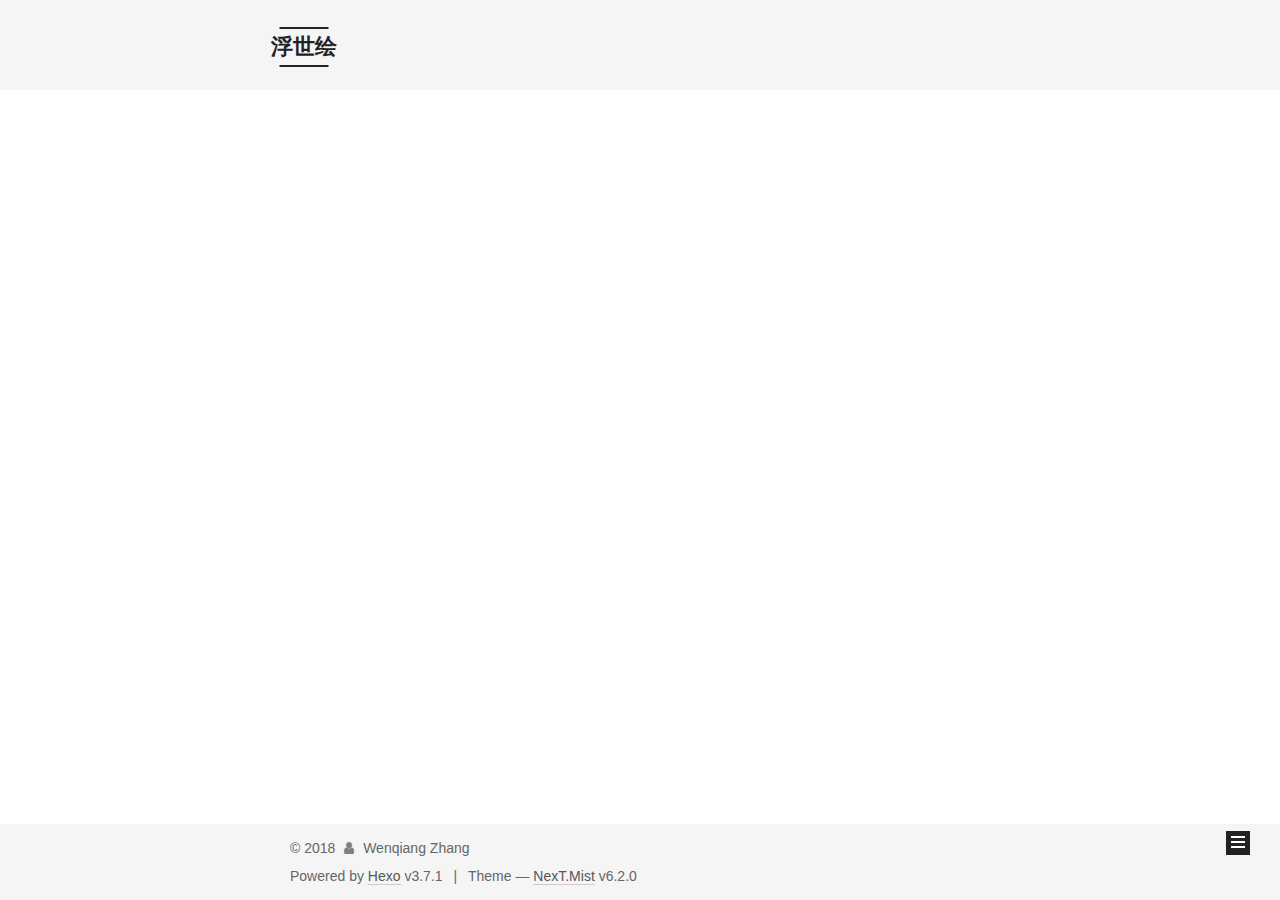
<file: archives/index.html>
<!DOCTYPE html>






  


<html class="theme-next mist use-motion" lang="">
<head>
  <meta charset="UTF-8"/>
<meta http-equiv="X-UA-Compatible" content="IE=edge" />
<meta name="viewport" content="width=device-width, initial-scale=1, maximum-scale=2"/>
<meta name="theme-color" content="#222">












<meta http-equiv="Cache-Control" content="no-transform" />
<meta http-equiv="Cache-Control" content="no-siteapp" />






















<link href="/lib/font-awesome/css/font-awesome.min.css?v=4.6.2" rel="stylesheet" type="text/css" />

<link href="/css/main.css?v=6.2.0" rel="stylesheet" type="text/css" />


  <link rel="apple-touch-icon" sizes="180x180" href="/images/apple-touch-icon-next.png?v=6.2.0">


  <link rel="icon" type="image/png" sizes="32x32" href="/images/favicon-32x32-next.png?v=6.2.0">


  <link rel="icon" type="image/png" sizes="16x16" href="/images/favicon-16x16-next.png?v=6.2.0">


  <link rel="mask-icon" href="/images/logo.svg?v=6.2.0" color="#222">









<script type="text/javascript" id="hexo.configurations">
  var NexT = window.NexT || {};
  var CONFIG = {
    root: '/',
    scheme: 'Mist',
    version: '6.2.0',
    sidebar: {"position":"left","display":"post","offset":12,"b2t":false,"scrollpercent":false,"onmobile":false},
    fancybox: false,
    fastclick: false,
    lazyload: false,
    tabs: true,
    motion: {"enable":true,"async":false,"transition":{"post_block":"fadeIn","post_header":"slideDownIn","post_body":"slideDownIn","coll_header":"slideLeftIn","sidebar":"slideUpIn"}},
    algolia: {
      applicationID: '',
      apiKey: '',
      indexName: '',
      hits: {"per_page":10},
      labels: {"input_placeholder":"Search for Posts","hits_empty":"We didn't find any results for the search: ${query}","hits_stats":"${hits} results found in ${time} ms"}
    }
  };
</script>


  




  <meta property="og:type" content="website">
<meta property="og:title" content="浮世绘">
<meta property="og:url" content="http://yoursite.com/archives/index.html">
<meta property="og:site_name" content="浮世绘">
<meta property="og:locale" content="default">
<meta name="twitter:card" content="summary">
<meta name="twitter:title" content="浮世绘">






  <link rel="canonical" href="http://yoursite.com/archives/"/>



<script type="text/javascript" id="page.configurations">
  CONFIG.page = {
    sidebar: "",
  };
</script>

  <title>Archive | 浮世绘</title>
  









  <noscript>
  <style type="text/css">
    .use-motion .motion-element,
    .use-motion .brand,
    .use-motion .menu-item,
    .sidebar-inner,
    .use-motion .post-block,
    .use-motion .pagination,
    .use-motion .comments,
    .use-motion .post-header,
    .use-motion .post-body,
    .use-motion .collection-title { opacity: initial; }

    .use-motion .logo,
    .use-motion .site-title,
    .use-motion .site-subtitle {
      opacity: initial;
      top: initial;
    }

    .use-motion {
      .logo-line-before i { left: initial; }
      .logo-line-after i { right: initial; }
    }
  </style>
</noscript>

</head>

<body itemscope itemtype="http://schema.org/WebPage" lang="default">

  
  
    
  

  <div class="container sidebar-position-left page-archive">
    <div class="headband"></div>

    <header id="header" class="header" itemscope itemtype="http://schema.org/WPHeader">
      <div class="header-inner"><div class="site-brand-wrapper">
  <div class="site-meta ">
    

    <div class="custom-logo-site-title">
      <a href="/" class="brand" rel="start">
        <span class="logo-line-before"><i></i></span>
        <span class="site-title">浮世绘</span>
        <span class="logo-line-after"><i></i></span>
      </a>
    </div>
      
        <p class="site-subtitle"></p>
      
  </div>

  <div class="site-nav-toggle">
    <button aria-label="Toggle navigation bar">
      <span class="btn-bar"></span>
      <span class="btn-bar"></span>
      <span class="btn-bar"></span>
    </button>
  </div>
</div>




<nav class="site-nav">
  
    <ul id="menu" class="menu">
      
        
        
        
          
          <li class="menu-item menu-item-home">
    <a href="/" rel="section">
      <i class="menu-item-icon fa fa-fw fa-home"></i> <br />Home</a>
  </li>
        
        
        
          
          <li class="menu-item menu-item-archives menu-item-active">
    <a href="/archives/" rel="section">
      <i class="menu-item-icon fa fa-fw fa-archive"></i> <br />Archives</a>
  </li>

      
      
    </ul>
  

  
    

    
    
      
      
    
      
      
    
    

  


  

  
</nav>



  



</div>
    </header>

    


    <main id="main" class="main">
      <div class="main-inner">
        <div class="content-wrap">
          
          <div id="content" class="content">
            

  
  
  
  <div class="post-block archive">
    <div id="posts" class="posts-collapse">
      <span class="archive-move-on"></span>

      
      <span class="archive-page-counter">
        
        
        
          
        
        Um..! 1 post. Keep on posting.
      </span>
      

      

        
        
        

        
          
          <div class="collection-title">
            <h1 class="archive-year" id="archive-year-2018">2018</h1>
          </div>
        
        

        

  <article class="post post-type-normal" itemscope itemtype="http://schema.org/Article">
    <header class="post-header">

      <h2 class="post-title">
        
            <a class="post-title-link" href="/2018/05/05/20180505/" itemprop="url">
              
                <span itemprop="name">Hello World</span>
              
            </a>
        
      </h2>

      <div class="post-meta">
        <time class="post-time" itemprop="dateCreated"
              datetime="2018-05-05T20:58:56+08:00"
              content="2018-05-05" >
          05-05
        </time>
      </div>

    </header>
  </article>



      

    </div>
  </div>
  
  
  

  



          </div>
          

        </div>
        
          
  
  <div class="sidebar-toggle">
    <div class="sidebar-toggle-line-wrap">
      <span class="sidebar-toggle-line sidebar-toggle-line-first"></span>
      <span class="sidebar-toggle-line sidebar-toggle-line-middle"></span>
      <span class="sidebar-toggle-line sidebar-toggle-line-last"></span>
    </div>
  </div>

  <aside id="sidebar" class="sidebar">
    
    <div class="sidebar-inner">

      

      

      <section class="site-overview-wrap sidebar-panel sidebar-panel-active">
        <div class="site-overview">
          <div class="site-author motion-element" itemprop="author" itemscope itemtype="http://schema.org/Person">
            
              <p class="site-author-name" itemprop="name">Wenqiang Zhang</p>
              <p class="site-description motion-element" itemprop="description"></p>
          </div>

          
            <nav class="site-state motion-element">
              
                <div class="site-state-item site-state-posts">
                
                  <a href="/archives/">
                
                    <span class="site-state-item-count">1</span>
                    <span class="site-state-item-name">posts</span>
                  </a>
                </div>
              

              

              
            </nav>
          

          

          

          
          

          
          

          
            
          
          

        </div>
      </section>

      

      

    </div>
  </aside>


        
      </div>
    </main>

    <footer id="footer" class="footer">
      <div class="footer-inner">
        <div class="copyright">&copy; <span itemprop="copyrightYear">2018</span>
  <span class="with-love" id="animate">
    <i class="fa fa-user"></i>
  </span>
  <span class="author" itemprop="copyrightHolder">Wenqiang Zhang</span>

  

  
</div>




  <div class="powered-by">Powered by <a class="theme-link" target="_blank" href="https://hexo.io">Hexo</a> v3.7.1</div>



  <span class="post-meta-divider">|</span>



  <div class="theme-info">Theme &mdash; <a class="theme-link" target="_blank" href="https://github.com/theme-next/hexo-theme-next">NexT.Mist</a> v6.2.0</div>




        








        
      </div>
    </footer>

    
      <div class="back-to-top">
        <i class="fa fa-arrow-up"></i>
        
      </div>
    

    

  </div>

  

<script type="text/javascript">
  if (Object.prototype.toString.call(window.Promise) !== '[object Function]') {
    window.Promise = null;
  }
</script>


























  
  
    <script type="text/javascript" src="/lib/jquery/index.js?v=2.1.3"></script>
  

  
  
    <script type="text/javascript" src="/lib/velocity/velocity.min.js?v=1.2.1"></script>
  

  
  
    <script type="text/javascript" src="/lib/velocity/velocity.ui.min.js?v=1.2.1"></script>
  


  


  <script type="text/javascript" src="/js/src/utils.js?v=6.2.0"></script>

  <script type="text/javascript" src="/js/src/motion.js?v=6.2.0"></script>



  
  

  

  


  <script type="text/javascript" src="/js/src/bootstrap.js?v=6.2.0"></script>



  



	





  





  










  





  

  

  

  
  

  
  

  


  
  

  

  

  

  

  

</body>
</html>
</file>
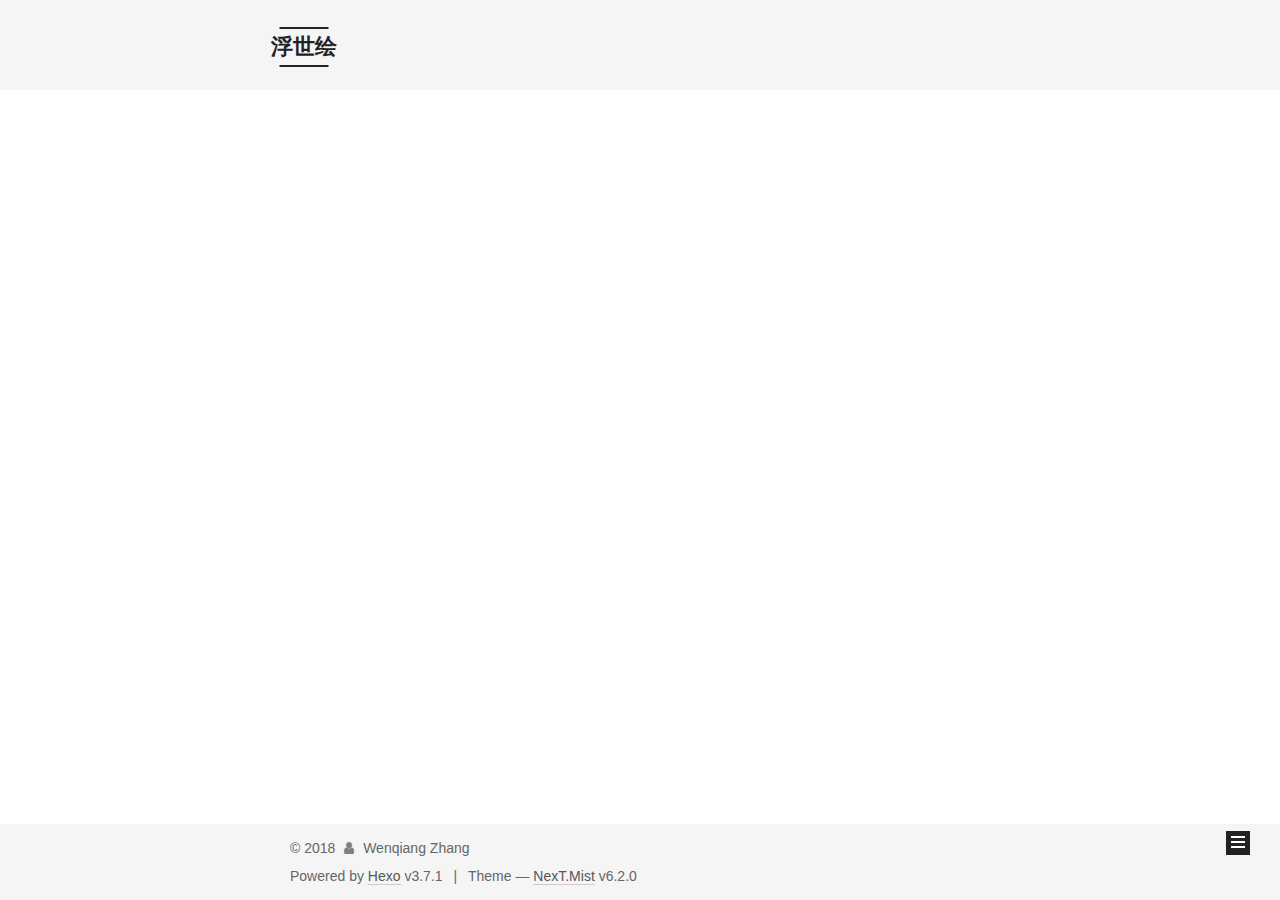
<file: archives/2018/index.html>
<!DOCTYPE html>






  


<html class="theme-next mist use-motion" lang="">
<head>
  <meta charset="UTF-8"/>
<meta http-equiv="X-UA-Compatible" content="IE=edge" />
<meta name="viewport" content="width=device-width, initial-scale=1, maximum-scale=2"/>
<meta name="theme-color" content="#222">












<meta http-equiv="Cache-Control" content="no-transform" />
<meta http-equiv="Cache-Control" content="no-siteapp" />






















<link href="/lib/font-awesome/css/font-awesome.min.css?v=4.6.2" rel="stylesheet" type="text/css" />

<link href="/css/main.css?v=6.2.0" rel="stylesheet" type="text/css" />


  <link rel="apple-touch-icon" sizes="180x180" href="/images/apple-touch-icon-next.png?v=6.2.0">


  <link rel="icon" type="image/png" sizes="32x32" href="/images/favicon-32x32-next.png?v=6.2.0">


  <link rel="icon" type="image/png" sizes="16x16" href="/images/favicon-16x16-next.png?v=6.2.0">


  <link rel="mask-icon" href="/images/logo.svg?v=6.2.0" color="#222">









<script type="text/javascript" id="hexo.configurations">
  var NexT = window.NexT || {};
  var CONFIG = {
    root: '/',
    scheme: 'Mist',
    version: '6.2.0',
    sidebar: {"position":"left","display":"post","offset":12,"b2t":false,"scrollpercent":false,"onmobile":false},
    fancybox: false,
    fastclick: false,
    lazyload: false,
    tabs: true,
    motion: {"enable":true,"async":false,"transition":{"post_block":"fadeIn","post_header":"slideDownIn","post_body":"slideDownIn","coll_header":"slideLeftIn","sidebar":"slideUpIn"}},
    algolia: {
      applicationID: '',
      apiKey: '',
      indexName: '',
      hits: {"per_page":10},
      labels: {"input_placeholder":"Search for Posts","hits_empty":"We didn't find any results for the search: ${query}","hits_stats":"${hits} results found in ${time} ms"}
    }
  };
</script>


  




  <meta property="og:type" content="website">
<meta property="og:title" content="浮世绘">
<meta property="og:url" content="http://yoursite.com/archives/2018/index.html">
<meta property="og:site_name" content="浮世绘">
<meta property="og:locale" content="default">
<meta name="twitter:card" content="summary">
<meta name="twitter:title" content="浮世绘">






  <link rel="canonical" href="http://yoursite.com/archives/2018/"/>



<script type="text/javascript" id="page.configurations">
  CONFIG.page = {
    sidebar: "",
  };
</script>

  <title>Archive | 浮世绘</title>
  









  <noscript>
  <style type="text/css">
    .use-motion .motion-element,
    .use-motion .brand,
    .use-motion .menu-item,
    .sidebar-inner,
    .use-motion .post-block,
    .use-motion .pagination,
    .use-motion .comments,
    .use-motion .post-header,
    .use-motion .post-body,
    .use-motion .collection-title { opacity: initial; }

    .use-motion .logo,
    .use-motion .site-title,
    .use-motion .site-subtitle {
      opacity: initial;
      top: initial;
    }

    .use-motion {
      .logo-line-before i { left: initial; }
      .logo-line-after i { right: initial; }
    }
  </style>
</noscript>

</head>

<body itemscope itemtype="http://schema.org/WebPage" lang="default">

  
  
    
  

  <div class="container sidebar-position-left page-archive">
    <div class="headband"></div>

    <header id="header" class="header" itemscope itemtype="http://schema.org/WPHeader">
      <div class="header-inner"><div class="site-brand-wrapper">
  <div class="site-meta ">
    

    <div class="custom-logo-site-title">
      <a href="/" class="brand" rel="start">
        <span class="logo-line-before"><i></i></span>
        <span class="site-title">浮世绘</span>
        <span class="logo-line-after"><i></i></span>
      </a>
    </div>
      
        <p class="site-subtitle"></p>
      
  </div>

  <div class="site-nav-toggle">
    <button aria-label="Toggle navigation bar">
      <span class="btn-bar"></span>
      <span class="btn-bar"></span>
      <span class="btn-bar"></span>
    </button>
  </div>
</div>




<nav class="site-nav">
  
    <ul id="menu" class="menu">
      
        
        
        
          
          <li class="menu-item menu-item-home">
    <a href="/" rel="section">
      <i class="menu-item-icon fa fa-fw fa-home"></i> <br />Home</a>
  </li>
        
        
        
          
          <li class="menu-item menu-item-archives menu-item-active">
    <a href="/archives/" rel="section">
      <i class="menu-item-icon fa fa-fw fa-archive"></i> <br />Archives</a>
  </li>

      
      
    </ul>
  

  
    

    
    
      
      
    
      
      
    
    

  


  

  
</nav>



  



</div>
    </header>

    


    <main id="main" class="main">
      <div class="main-inner">
        <div class="content-wrap">
          
          <div id="content" class="content">
            

  
  
  
  <div class="post-block archive">
    <div id="posts" class="posts-collapse">
      <span class="archive-move-on"></span>

      
      <span class="archive-page-counter">
        
        
        
          
        
        Um..! 1 post. Keep on posting.
      </span>
      

      

        
        
        

        
          
          <div class="collection-title">
            <h1 class="archive-year" id="archive-year-2018">2018</h1>
          </div>
        
        

        

  <article class="post post-type-normal" itemscope itemtype="http://schema.org/Article">
    <header class="post-header">

      <h2 class="post-title">
        
            <a class="post-title-link" href="/2018/05/05/20180505/" itemprop="url">
              
                <span itemprop="name">Hello World</span>
              
            </a>
        
      </h2>

      <div class="post-meta">
        <time class="post-time" itemprop="dateCreated"
              datetime="2018-05-05T20:58:56+08:00"
              content="2018-05-05" >
          05-05
        </time>
      </div>

    </header>
  </article>



      

    </div>
  </div>
  
  
  

  



          </div>
          

        </div>
        
          
  
  <div class="sidebar-toggle">
    <div class="sidebar-toggle-line-wrap">
      <span class="sidebar-toggle-line sidebar-toggle-line-first"></span>
      <span class="sidebar-toggle-line sidebar-toggle-line-middle"></span>
      <span class="sidebar-toggle-line sidebar-toggle-line-last"></span>
    </div>
  </div>

  <aside id="sidebar" class="sidebar">
    
    <div class="sidebar-inner">

      

      

      <section class="site-overview-wrap sidebar-panel sidebar-panel-active">
        <div class="site-overview">
          <div class="site-author motion-element" itemprop="author" itemscope itemtype="http://schema.org/Person">
            
              <p class="site-author-name" itemprop="name">Wenqiang Zhang</p>
              <p class="site-description motion-element" itemprop="description"></p>
          </div>

          
            <nav class="site-state motion-element">
              
                <div class="site-state-item site-state-posts">
                
                  <a href="/archives/">
                
                    <span class="site-state-item-count">1</span>
                    <span class="site-state-item-name">posts</span>
                  </a>
                </div>
              

              

              
            </nav>
          

          

          

          
          

          
          

          
            
          
          

        </div>
      </section>

      

      

    </div>
  </aside>


        
      </div>
    </main>

    <footer id="footer" class="footer">
      <div class="footer-inner">
        <div class="copyright">&copy; <span itemprop="copyrightYear">2018</span>
  <span class="with-love" id="animate">
    <i class="fa fa-user"></i>
  </span>
  <span class="author" itemprop="copyrightHolder">Wenqiang Zhang</span>

  

  
</div>




  <div class="powered-by">Powered by <a class="theme-link" target="_blank" href="https://hexo.io">Hexo</a> v3.7.1</div>



  <span class="post-meta-divider">|</span>



  <div class="theme-info">Theme &mdash; <a class="theme-link" target="_blank" href="https://github.com/theme-next/hexo-theme-next">NexT.Mist</a> v6.2.0</div>




        








        
      </div>
    </footer>

    
      <div class="back-to-top">
        <i class="fa fa-arrow-up"></i>
        
      </div>
    

    

  </div>

  

<script type="text/javascript">
  if (Object.prototype.toString.call(window.Promise) !== '[object Function]') {
    window.Promise = null;
  }
</script>


























  
  
    <script type="text/javascript" src="/lib/jquery/index.js?v=2.1.3"></script>
  

  
  
    <script type="text/javascript" src="/lib/velocity/velocity.min.js?v=1.2.1"></script>
  

  
  
    <script type="text/javascript" src="/lib/velocity/velocity.ui.min.js?v=1.2.1"></script>
  


  


  <script type="text/javascript" src="/js/src/utils.js?v=6.2.0"></script>

  <script type="text/javascript" src="/js/src/motion.js?v=6.2.0"></script>



  
  

  

  


  <script type="text/javascript" src="/js/src/bootstrap.js?v=6.2.0"></script>



  



	





  





  










  





  

  

  

  
  

  
  

  


  
  

  

  

  

  

  

</body>
</html>
</file>
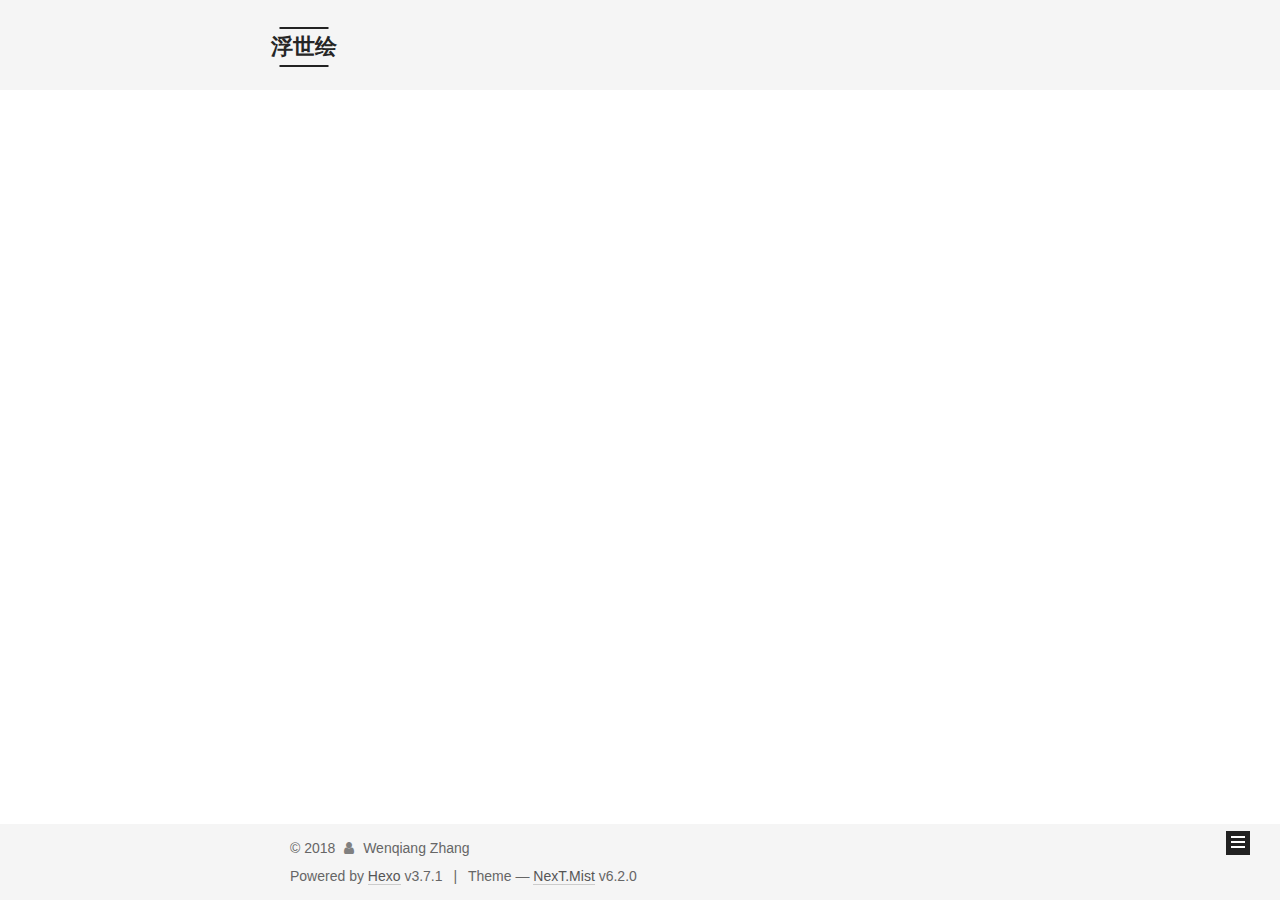
<file: archives/2018/05/index.html>
<!DOCTYPE html>






  


<html class="theme-next mist use-motion" lang="">
<head>
  <meta charset="UTF-8"/>
<meta http-equiv="X-UA-Compatible" content="IE=edge" />
<meta name="viewport" content="width=device-width, initial-scale=1, maximum-scale=2"/>
<meta name="theme-color" content="#222">












<meta http-equiv="Cache-Control" content="no-transform" />
<meta http-equiv="Cache-Control" content="no-siteapp" />






















<link href="/lib/font-awesome/css/font-awesome.min.css?v=4.6.2" rel="stylesheet" type="text/css" />

<link href="/css/main.css?v=6.2.0" rel="stylesheet" type="text/css" />


  <link rel="apple-touch-icon" sizes="180x180" href="/images/apple-touch-icon-next.png?v=6.2.0">


  <link rel="icon" type="image/png" sizes="32x32" href="/images/favicon-32x32-next.png?v=6.2.0">


  <link rel="icon" type="image/png" sizes="16x16" href="/images/favicon-16x16-next.png?v=6.2.0">


  <link rel="mask-icon" href="/images/logo.svg?v=6.2.0" color="#222">









<script type="text/javascript" id="hexo.configurations">
  var NexT = window.NexT || {};
  var CONFIG = {
    root: '/',
    scheme: 'Mist',
    version: '6.2.0',
    sidebar: {"position":"left","display":"post","offset":12,"b2t":false,"scrollpercent":false,"onmobile":false},
    fancybox: false,
    fastclick: false,
    lazyload: false,
    tabs: true,
    motion: {"enable":true,"async":false,"transition":{"post_block":"fadeIn","post_header":"slideDownIn","post_body":"slideDownIn","coll_header":"slideLeftIn","sidebar":"slideUpIn"}},
    algolia: {
      applicationID: '',
      apiKey: '',
      indexName: '',
      hits: {"per_page":10},
      labels: {"input_placeholder":"Search for Posts","hits_empty":"We didn't find any results for the search: ${query}","hits_stats":"${hits} results found in ${time} ms"}
    }
  };
</script>


  




  <meta property="og:type" content="website">
<meta property="og:title" content="浮世绘">
<meta property="og:url" content="http://yoursite.com/archives/2018/05/index.html">
<meta property="og:site_name" content="浮世绘">
<meta property="og:locale" content="default">
<meta name="twitter:card" content="summary">
<meta name="twitter:title" content="浮世绘">






  <link rel="canonical" href="http://yoursite.com/archives/2018/05/"/>



<script type="text/javascript" id="page.configurations">
  CONFIG.page = {
    sidebar: "",
  };
</script>

  <title>Archive | 浮世绘</title>
  









  <noscript>
  <style type="text/css">
    .use-motion .motion-element,
    .use-motion .brand,
    .use-motion .menu-item,
    .sidebar-inner,
    .use-motion .post-block,
    .use-motion .pagination,
    .use-motion .comments,
    .use-motion .post-header,
    .use-motion .post-body,
    .use-motion .collection-title { opacity: initial; }

    .use-motion .logo,
    .use-motion .site-title,
    .use-motion .site-subtitle {
      opacity: initial;
      top: initial;
    }

    .use-motion {
      .logo-line-before i { left: initial; }
      .logo-line-after i { right: initial; }
    }
  </style>
</noscript>

</head>

<body itemscope itemtype="http://schema.org/WebPage" lang="default">

  
  
    
  

  <div class="container sidebar-position-left page-archive">
    <div class="headband"></div>

    <header id="header" class="header" itemscope itemtype="http://schema.org/WPHeader">
      <div class="header-inner"><div class="site-brand-wrapper">
  <div class="site-meta ">
    

    <div class="custom-logo-site-title">
      <a href="/" class="brand" rel="start">
        <span class="logo-line-before"><i></i></span>
        <span class="site-title">浮世绘</span>
        <span class="logo-line-after"><i></i></span>
      </a>
    </div>
      
        <p class="site-subtitle"></p>
      
  </div>

  <div class="site-nav-toggle">
    <button aria-label="Toggle navigation bar">
      <span class="btn-bar"></span>
      <span class="btn-bar"></span>
      <span class="btn-bar"></span>
    </button>
  </div>
</div>




<nav class="site-nav">
  
    <ul id="menu" class="menu">
      
        
        
        
          
          <li class="menu-item menu-item-home">
    <a href="/" rel="section">
      <i class="menu-item-icon fa fa-fw fa-home"></i> <br />Home</a>
  </li>
        
        
        
          
          <li class="menu-item menu-item-archives menu-item-active">
    <a href="/archives/" rel="section">
      <i class="menu-item-icon fa fa-fw fa-archive"></i> <br />Archives</a>
  </li>

      
      
    </ul>
  

  
    

    
    
      
      
    
      
      
    
    

  


  

  
</nav>



  



</div>
    </header>

    


    <main id="main" class="main">
      <div class="main-inner">
        <div class="content-wrap">
          
          <div id="content" class="content">
            

  
  
  
  <div class="post-block archive">
    <div id="posts" class="posts-collapse">
      <span class="archive-move-on"></span>

      
      <span class="archive-page-counter">
        
        
        
          
        
        Um..! 1 post. Keep on posting.
      </span>
      

      

        
        
        

        
          
          <div class="collection-title">
            <h1 class="archive-year" id="archive-year-2018">2018</h1>
          </div>
        
        

        

  <article class="post post-type-normal" itemscope itemtype="http://schema.org/Article">
    <header class="post-header">

      <h2 class="post-title">
        
            <a class="post-title-link" href="/2018/05/05/20180505/" itemprop="url">
              
                <span itemprop="name">Hello World</span>
              
            </a>
        
      </h2>

      <div class="post-meta">
        <time class="post-time" itemprop="dateCreated"
              datetime="2018-05-05T20:58:56+08:00"
              content="2018-05-05" >
          05-05
        </time>
      </div>

    </header>
  </article>



      

    </div>
  </div>
  
  
  

  



          </div>
          

        </div>
        
          
  
  <div class="sidebar-toggle">
    <div class="sidebar-toggle-line-wrap">
      <span class="sidebar-toggle-line sidebar-toggle-line-first"></span>
      <span class="sidebar-toggle-line sidebar-toggle-line-middle"></span>
      <span class="sidebar-toggle-line sidebar-toggle-line-last"></span>
    </div>
  </div>

  <aside id="sidebar" class="sidebar">
    
    <div class="sidebar-inner">

      

      

      <section class="site-overview-wrap sidebar-panel sidebar-panel-active">
        <div class="site-overview">
          <div class="site-author motion-element" itemprop="author" itemscope itemtype="http://schema.org/Person">
            
              <p class="site-author-name" itemprop="name">Wenqiang Zhang</p>
              <p class="site-description motion-element" itemprop="description"></p>
          </div>

          
            <nav class="site-state motion-element">
              
                <div class="site-state-item site-state-posts">
                
                  <a href="/archives/">
                
                    <span class="site-state-item-count">1</span>
                    <span class="site-state-item-name">posts</span>
                  </a>
                </div>
              

              

              
            </nav>
          

          

          

          
          

          
          

          
            
          
          

        </div>
      </section>

      

      

    </div>
  </aside>


        
      </div>
    </main>

    <footer id="footer" class="footer">
      <div class="footer-inner">
        <div class="copyright">&copy; <span itemprop="copyrightYear">2018</span>
  <span class="with-love" id="animate">
    <i class="fa fa-user"></i>
  </span>
  <span class="author" itemprop="copyrightHolder">Wenqiang Zhang</span>

  

  
</div>




  <div class="powered-by">Powered by <a class="theme-link" target="_blank" href="https://hexo.io">Hexo</a> v3.7.1</div>



  <span class="post-meta-divider">|</span>



  <div class="theme-info">Theme &mdash; <a class="theme-link" target="_blank" href="https://github.com/theme-next/hexo-theme-next">NexT.Mist</a> v6.2.0</div>




        








        
      </div>
    </footer>

    
      <div class="back-to-top">
        <i class="fa fa-arrow-up"></i>
        
      </div>
    

    

  </div>

  

<script type="text/javascript">
  if (Object.prototype.toString.call(window.Promise) !== '[object Function]') {
    window.Promise = null;
  }
</script>


























  
  
    <script type="text/javascript" src="/lib/jquery/index.js?v=2.1.3"></script>
  

  
  
    <script type="text/javascript" src="/lib/velocity/velocity.min.js?v=1.2.1"></script>
  

  
  
    <script type="text/javascript" src="/lib/velocity/velocity.ui.min.js?v=1.2.1"></script>
  


  


  <script type="text/javascript" src="/js/src/utils.js?v=6.2.0"></script>

  <script type="text/javascript" src="/js/src/motion.js?v=6.2.0"></script>



  
  

  

  


  <script type="text/javascript" src="/js/src/bootstrap.js?v=6.2.0"></script>



  



	





  





  










  





  

  

  

  
  

  
  

  


  
  

  

  

  

  

  

</body>
</html>
</file>
<file: css/main.css>
/* normalize.css v3.0.2 | MIT License | git.io/normalize */
html {
  font-family: sans-serif; /* 1 */
  -ms-text-size-adjust: 100%; /* 2 */
  -webkit-text-size-adjust: 100%; /* 2 */
}
body {
  margin: 0;
}
article,
aside,
details,
figcaption,
figure,
footer,
header,
hgroup,
main,
menu,
nav,
section,
summary {
  display: block;
}
audio,
canvas,
progress,
video {
  display: inline-block; /* 1 */
  vertical-align: baseline; /* 2 */
}
audio:not([controls]) {
  display: none;
  height: 0;
}
[hidden],
template {
  display: none;
}
a {
  background-color: transparent;
}
a:active,
a:hover {
  outline: 0;
}
abbr[title] {
  border-bottom: 1px dotted;
}
b,
strong {
  font-weight: bold;
}
dfn {
  font-style: italic;
}
h1 {
  font-size: 2em;
  margin: 0.67em 0;
}
mark {
  background: #ff0;
  color: #000;
}
small {
  font-size: 80%;
}
sub,
sup {
  font-size: 75%;
  line-height: 0;
  position: relative;
  vertical-align: baseline;
}
sup {
  top: -0.5em;
}
sub {
  bottom: -0.25em;
}
img {
  border: 0;
}
svg:not(:root) {
  overflow: hidden;
}
figure {
  margin: 1em 40px;
}
hr {
  -moz-box-sizing: content-box;
  box-sizing: content-box;
  height: 0;
}
pre {
  overflow: auto;
}
code,
kbd,
pre,
samp {
  font-family: monospace, monospace;
  font-size: 1em;
}
button,
input,
optgroup,
select,
textarea {
  color: inherit; /* 1 */
  font: inherit; /* 2 */
  margin: 0; /* 3 */
}
button {
  overflow: visible;
}
button,
select {
  text-transform: none;
}
button,
html input[type="button"],
input[type="reset"],
input[type="submit"] {
  -webkit-appearance: button; /* 2 */
  cursor: pointer; /* 3 */
}
button[disabled],
html input[disabled] {
  cursor: default;
}
button::-moz-focus-inner,
input::-moz-focus-inner {
  border: 0;
  padding: 0;
}
input {
  line-height: normal;
}
input[type="checkbox"],
input[type="radio"] {
  box-sizing: border-box; /* 1 */
  padding: 0; /* 2 */
}
input[type="number"]::-webkit-inner-spin-button,
input[type="number"]::-webkit-outer-spin-button {
  height: auto;
}
input[type="search"] {
  -webkit-appearance: textfield; /* 1 */
  -moz-box-sizing: content-box;
  -webkit-box-sizing: content-box; /* 2 */
  box-sizing: content-box;
}
input[type="search"]::-webkit-search-cancel-button,
input[type="search"]::-webkit-search-decoration {
  -webkit-appearance: none;
}
fieldset {
  border: 1px solid #c0c0c0;
  margin: 0 2px;
  padding: 0.35em 0.625em 0.75em;
}
legend {
  border: 0; /* 1 */
  padding: 0; /* 2 */
}
textarea {
  overflow: auto;
}
optgroup {
  font-weight: bold;
}
table {
  border-collapse: collapse;
  border-spacing: 0;
}
td,
th {
  padding: 0;
}
::selection {
  background: #262a30;
  color: #fff;
}
body {
  position: relative;
  font-family: 'Lato', "PingFang SC", "Microsoft YaHei", sans-serif;
  font-size: 14px;
  line-height: 2;
  color: #555;
  background: #fff;
}
@media (max-width: 767px) {
  body {
    padding-right: 0 !important;
  }
}
@media (min-width: 768px) and (max-width: 991px) {
  body {
    padding-right: 0 !important;
  }
}
@media (min-width: 1600px) {
  body {
    font-size: 16px;
  }
}
h1,
h2,
h3,
h4,
h5,
h6 {
  margin: 0;
  padding: 0;
  font-weight: bold;
  line-height: 1.5;
  font-family: 'Lato', "PingFang SC", "Microsoft YaHei", sans-serif;
}
h1,
h2,
h3,
h4,
h5,
h6 {
  margin: 20px 0 15px;
}
h1 {
  font-size: 24px;
}
@media (max-width: 767px) {
  h1 {
    font-size: 20px;
  }
}
h2 {
  font-size: 22px;
}
@media (max-width: 767px) {
  h2 {
    font-size: 18px;
  }
}
h3 {
  font-size: 20px;
}
@media (max-width: 767px) {
  h3 {
    font-size: 16px;
  }
}
h4 {
  font-size: 18px;
}
@media (max-width: 767px) {
  h4 {
    font-size: 14px;
  }
}
h5 {
  font-size: 16px;
}
@media (max-width: 767px) {
  h5 {
    font-size: 12px;
  }
}
h6 {
  font-size: 14px;
}
@media (max-width: 767px) {
  h6 {
    font-size: 10px;
  }
}
p {
  margin: 0 0 20px 0;
}
a {
  color: #555;
  text-decoration: none;
  outline: none;
  border-bottom: 1px solid #999;
  word-wrap: break-word;
}
a:hover {
  color: #222;
  border-bottom-color: #222;
}
blockquote {
  margin: 0;
  padding: 0;
}
img {
  display: block;
  margin: auto;
  max-width: 100%;
  height: auto;
}
hr {
  margin: 40px 0;
  height: 3px;
  border: none;
  background-color: #ddd;
  background-image: repeating-linear-gradient(-45deg, #fff, #fff 4px, transparent 4px, transparent 8px);
}
blockquote {
  padding: 0 15px;
  color: #666;
  border-left: 4px solid #ddd;
}
blockquote cite::before {
  content: "-";
  padding: 0 5px;
}
dt {
  font-weight: 700;
}
dd {
  margin: 0;
  padding: 0;
}
kbd {
  border: 1px solid #ccc;
  border-radius: 0.2em;
  box-shadow: 0.1em 0.1em 0.2em rgba(0,0,0,0.1);
  background-color: #f9f9f9;
  font-family: inherit;
  background-image: -webkit-linear-gradient(top, #eee, #fff, #eee);
  padding: 0.1em 0.3em;
  white-space: nowrap;
}
.text-left {
  text-align: left;
}
.text-center {
  text-align: center;
}
.text-right {
  text-align: right;
}
.text-justify {
  text-align: justify;
}
.text-nowrap {
  white-space: nowrap;
}
.text-lowercase {
  text-transform: lowercase;
}
.text-uppercase {
  text-transform: uppercase;
}
.text-capitalize {
  text-transform: capitalize;
}
.center-block {
  display: block;
  margin-left: auto;
  margin-right: auto;
}
.clearfix:before,
.clearfix:after {
  content: " ";
  display: table;
}
.clearfix:after {
  clear: both;
}
.pullquote {
  width: 45%;
}
.pullquote.left {
  float: left;
  margin-left: 5px;
  margin-right: 10px;
}
.pullquote.right {
  float: right;
  margin-left: 10px;
  margin-right: 5px;
}
.affix.affix.affix {
  position: fixed;
}
.translation {
  margin-top: -20px;
  font-size: 14px;
  color: #999;
}
.scrollbar-measure {
  width: 100px;
  height: 100px;
  overflow: scroll;
  position: absolute;
  top: -9999px;
}
.use-motion .motion-element {
  opacity: 0;
}
table {
  margin: 20px 0;
  width: 100%;
  border-collapse: collapse;
  border-spacing: 0;
  border: 1px solid #ddd;
  font-size: 14px;
  word-wrap: break-all;
}
table>tbody>tr:nth-of-type(odd) {
  background-color: #f9f9f9;
}
table>tbody>tr:hover {
  background-color: #f5f5f5;
}
caption,
th,
td {
  padding: 8px;
  text-align: left;
  vertical-align: middle;
  font-weight: normal;
}
th,
td {
  border-bottom: 3px solid #ddd;
  border-right: 1px solid #eee;
}
th {
  padding-bottom: 10px;
  font-weight: 700;
}
td {
  border-bottom-width: 1px;
}
html,
body {
  height: 100%;
}
.container {
  position: relative;
  min-height: 100%;
}
.header-inner {
  margin: 0 auto;
  padding: 100px 0 70px;
  width: 700px;
}
@media (min-width: 1600px) {
  .container .header-inner {
    width: 900px;
  }
}
.main {
  padding-bottom: 150px;
}
.main-inner {
  margin: 0 auto;
  width: 700px;
}
@media (min-width: 1600px) {
  .container .main-inner {
    width: 900px;
  }
}
.footer {
  position: absolute;
  left: 0;
  bottom: 0;
  width: 100%;
  min-height: 50px;
}
.footer-inner {
  box-sizing: border-box;
  margin: 20px auto;
  width: 700px;
}
@media (min-width: 1600px) {
  .container .footer-inner {
    width: 900px;
  }
}
pre,
.highlight {
  overflow: auto;
  margin: 20px 0;
  padding: 0;
  font-size: 14px;
  color: #4d4d4c;
  background: #f7f7f7;
  line-height: 1.6;
}
pre,
code {
  font-family: consolas, Menlo, "PingFang SC", "Microsoft YaHei", monospace;
}
code {
  padding: 2px 4px;
  word-wrap: break-word;
  color: #555;
  background: #eee;
  border-radius: 3px;
  font-size: 14px;
}
pre {
  padding: 10px;
}
pre code {
  padding: 0;
  color: #4d4d4c;
  background: none;
  text-shadow: none;
}
.highlight {
  border-radius: 1px;
}
.highlight pre {
  border: none;
  margin: 0;
  padding: 10px 0;
}
.highlight table {
  margin: 0;
  width: auto;
  border: none;
}
.highlight td {
  border: none;
  padding: 0;
}
.highlight figcaption {
  font-size: 1em;
  color: #4d4d4c;
  line-height: 1em;
  margin-bottom: 1em;
  margin: 0em;
  padding: 0.5em;
  background: #eee;
  border-bottom: 1px solid #e9e9e9;
}
.highlight figcaption:before,
.highlight figcaption:after {
  content: " ";
  display: table;
}
.highlight figcaption:after {
  clear: both;
}
.highlight figcaption a {
  float: right;
  color: #4d4d4c;
}
.highlight figcaption a:hover {
  border-bottom-color: #4d4d4c;
}
.highlight .gutter pre {
  padding-left: 10px;
  padding-right: 10px;
  color: #869194;
  text-align: right;
  background-color: #eff2f3;
}
.highlight .code pre {
  width: 100%;
  padding-left: 10px;
  padding-right: 10px;
  background-color: #f7f7f7;
}
.highlight .line {
  height: 20px;
}
.gutter {
  -webkit-user-select: none;
  -moz-user-select: none;
  -ms-user-select: none;
  user-select: none;
}
.gist table {
  width: auto;
}
.gist table td {
  border: none;
}
pre .deletion {
  background: #fdd;
}
pre .addition {
  background: #dfd;
}
pre .meta {
  color: #8959a8;
}
pre .comment {
  color: #8e908c;
}
pre .variable,
pre .attribute,
pre .tag,
pre .regexp,
pre .ruby .constant,
pre .xml .tag .title,
pre .xml .pi,
pre .xml .doctype,
pre .html .doctype,
pre .css .id,
pre .css .class,
pre .css .pseudo {
  color: #c82829;
}
pre .number,
pre .preprocessor,
pre .built_in,
pre .literal,
pre .params,
pre .constant,
pre .command {
  color: #f5871f;
}
pre .ruby .class .title,
pre .css .rules .attribute,
pre .string,
pre .value,
pre .inheritance,
pre .header,
pre .ruby .symbol,
pre .xml .cdata,
pre .special,
pre .number,
pre .formula {
  color: #718c00;
}
pre .title,
pre .css .hexcolor {
  color: #3e999f;
}
pre .function,
pre .python .decorator,
pre .python .title,
pre .ruby .function .title,
pre .ruby .title .keyword,
pre .perl .sub,
pre .javascript .title,
pre .coffeescript .title {
  color: #4271ae;
}
pre .keyword,
pre .javascript .function {
  color: #8959a8;
}
.full-image.full-image.full-image.full-image {
  border: none;
  max-width: 100%;
  width: auto;
  margin: 20px auto 25px;
}
.blockquote-center,
.page-home .post-type-quote blockquote,
.page-post-detail .post-type-quote blockquote {
  position: relative;
  margin: 40px 0;
  padding: 0;
  border-left: none;
  text-align: center;
}
.blockquote-center::before,
.page-home .post-type-quote blockquote::before,
.page-post-detail .post-type-quote blockquote::before,
.blockquote-center::after,
.page-home .post-type-quote blockquote::after,
.page-post-detail .post-type-quote blockquote::after {
  position: absolute;
  content: ' ';
  display: block;
  width: 100%;
  height: 24px;
  opacity: 0.2;
  background-repeat: no-repeat;
  background-position: 0 -6px;
  background-size: 22px 22px;
}
.blockquote-center::before,
.page-home .post-type-quote blockquote::before,
.page-post-detail .post-type-quote blockquote::before {
  top: -20px;
  background-image: url("../images/quote-l.svg");
  border-top: 1px solid #ccc;
}
.blockquote-center::after,
.page-home .post-type-quote blockquote::after,
.page-post-detail .post-type-quote blockquote::after {
  bottom: -20px;
  background-image: url("../images/quote-r.svg");
  border-bottom: 1px solid #ccc;
  background-position: 100% 8px;
}
.blockquote-center p,
.page-home .post-type-quote blockquote p,
.page-post-detail .post-type-quote blockquote p,
.blockquote-center div,
.page-home .post-type-quote blockquote div,
.page-post-detail .post-type-quote blockquote div {
  text-align: center;
}
.post .post-body .group-picture img {
  box-sizing: border-box;
  padding: 0 3px;
  border: none;
}
.post .group-picture-row {
  overflow: hidden;
  margin-top: 6px;
}
.post .group-picture-row:first-child {
  margin-top: 0;
}
.post .group-picture-column {
  float: left;
}
.page-post-detail .post-body .group-picture-column {
  float: none;
  margin-top: 10px;
  width: auto !important;
}
.page-post-detail .post-body .group-picture-column img {
  margin: 0 auto;
}
.page-archive .group-picture-container {
  overflow: hidden;
}
.page-archive .group-picture-row {
  float: left;
}
.page-archive .group-picture-row:first-child {
  margin-top: 6px;
}
.page-archive .group-picture-column {
  max-width: 150px;
  max-height: 150px;
}
.post-body .note {
  position: relative;
  padding: 15px;
  margin-bottom: 20px;
  border: 1px solid #eee;
  border-left-width: 5px;
  border-radius: 3px;
}
.post-body .note h2,
.post-body .note h3,
.post-body .note h4,
.post-body .note h5,
.post-body .note h6 {
  margin-top: 0;
  margin-bottom: 0;
  border-bottom: initial;
  padding-top: 0 !important;
}
.post-body .note p:first-child,
.post-body .note ul:first-child,
.post-body .note ol:first-child,
.post-body .note table:first-child,
.post-body .note pre:first-child,
.post-body .note blockquote:first-child {
  margin-top: 0;
}
.post-body .note p:last-child,
.post-body .note ul:last-child,
.post-body .note ol:last-child,
.post-body .note table:last-child,
.post-body .note pre:last-child,
.post-body .note blockquote:last-child {
  margin-bottom: 0;
}
.post-body .note.default {
  border-left-color: #777;
}
.post-body .note.default h2,
.post-body .note.default h3,
.post-body .note.default h4,
.post-body .note.default h5,
.post-body .note.default h6 {
  color: #777;
}
.post-body .note.primary {
  border-left-color: #6f42c1;
}
.post-body .note.primary h2,
.post-body .note.primary h3,
.post-body .note.primary h4,
.post-body .note.primary h5,
.post-body .note.primary h6 {
  color: #6f42c1;
}
.post-body .note.info {
  border-left-color: #428bca;
}
.post-body .note.info h2,
.post-body .note.info h3,
.post-body .note.info h4,
.post-body .note.info h5,
.post-body .note.info h6 {
  color: #428bca;
}
.post-body .note.success {
  border-left-color: #5cb85c;
}
.post-body .note.success h2,
.post-body .note.success h3,
.post-body .note.success h4,
.post-body .note.success h5,
.post-body .note.success h6 {
  color: #5cb85c;
}
.post-body .note.warning {
  border-left-color: #f0ad4e;
}
.post-body .note.warning h2,
.post-body .note.warning h3,
.post-body .note.warning h4,
.post-body .note.warning h5,
.post-body .note.warning h6 {
  color: #f0ad4e;
}
.post-body .note.danger {
  border-left-color: #d9534f;
}
.post-body .note.danger h2,
.post-body .note.danger h3,
.post-body .note.danger h4,
.post-body .note.danger h5,
.post-body .note.danger h6 {
  color: #d9534f;
}
.post-body .label {
  display: inline;
  padding: 0 2px;
  white-space: nowrap;
}
.post-body .label.default {
  background-color: #f0f0f0;
}
.post-body .label.primary {
  background-color: #efe6f7;
}
.post-body .label.info {
  background-color: #e5f2f8;
}
.post-body .label.success {
  background-color: #e7f4e9;
}
.post-body .label.warning {
  background-color: #fcf6e1;
}
.post-body .label.danger {
  background-color: #fae8eb;
}
.post-body .tabs {
  position: relative;
  display: block;
  margin-bottom: 20px;
  padding-top: 10px;
}
.post-body .tabs ul.nav-tabs {
  margin: 0;
  padding: 0;
  display: flex;
  margin-bottom: -1px;
}
@media (max-width: 413px) {
  .post-body .tabs ul.nav-tabs {
    display: block;
    margin-bottom: 5px;
  }
}
.post-body .tabs ul.nav-tabs li.tab {
  list-style-type: none !important;
  margin: 0 0.25em 0 0;
  border-top: 3px solid transparent;
  border-left: 1px solid transparent;
  border-right: 1px solid transparent;
}
@media (max-width: 413px) {
  .post-body .tabs ul.nav-tabs li.tab {
    margin: initial;
    border-top: 1px solid transparent;
    border-left: 3px solid transparent;
    border-right: 1px solid transparent;
    border-bottom: 1px solid transparent;
  }
}
.post-body .tabs ul.nav-tabs li.tab a {
  outline: 0;
  border-bottom: initial;
  display: block;
  line-height: 1.8em;
  padding: 0.25em 0.75em;
  transition-duration: 0.2s;
  transition-timing-function: ease-out;
  transition-delay: 0s;
}
.post-body .tabs ul.nav-tabs li.tab a i {
  width: 1.285714285714286em;
}
.post-body .tabs ul.nav-tabs li.tab.active {
  border-top: 3px solid #fc6423;
  border-left: 1px solid #ddd;
  border-right: 1px solid #ddd;
  background-color: #fff;
}
@media (max-width: 413px) {
  .post-body .tabs ul.nav-tabs li.tab.active {
    border-top: 1px solid #ddd;
    border-left: 3px solid #fc6423;
    border-right: 1px solid #ddd;
    border-bottom: 1px solid #ddd;
  }
}
.post-body .tabs ul.nav-tabs li.tab.active a {
  cursor: default;
  color: #555;
}
.post-body .tabs .tab-content {
  background-color: #fff;
}
.post-body .tabs .tab-content .tab-pane {
  border: 1px solid #ddd;
  padding: 20px 20px 0 20px;
}
.post-body .tabs .tab-content .tab-pane:not(.active) {
  display: none !important;
}
.post-body .tabs .tab-content .tab-pane.active {
  display: block !important;
}
.btn {
  display: inline-block;
  padding: 0 20px;
  font-size: 14px;
  color: #555;
  background: transparent;
  border: 2px solid #222;
  text-decoration: none;
  border-radius: 0;
  transition-property: background-color;
  transition-duration: 0.2s;
  transition-timing-function: ease-in-out;
  transition-delay: 0s;
  line-height: 2;
}
.btn:hover {
  border-color: #222;
  color: #222;
  background: #fff;
}
.btn +.btn {
  margin: 0 0 8px 8px;
}
.btn .fa-fw {
  width: 1.285714285714286em;
  text-align: left;
}
.btn-bar {
  display: block;
  width: 22px;
  height: 2px;
  background: #555;
  border-radius: 1px;
}
.btn-bar+.btn-bar {
  margin-top: 4px;
}
.pagination {
  margin: 120px 0 40px;
  text-align: center;
  border-top: 1px solid #eee;
}
.page-number-basic,
.pagination .prev,
.pagination .next,
.pagination .page-number,
.pagination .space {
  display: inline-block;
  position: relative;
  top: -1px;
  margin: 0 10px;
  padding: 0 11px;
}
@media (max-width: 767px) {
  .page-number-basic,
  .pagination .prev,
  .pagination .next,
  .pagination .page-number,
  .pagination .space {
    margin: 0 5px;
  }
}
.pagination .prev,
.pagination .next,
.pagination .page-number {
  border-bottom: 0;
  border-top: 1px solid #eee;
  transition-property: border-color;
  transition-duration: 0.2s;
  transition-timing-function: ease-in-out;
  transition-delay: 0s;
}
.pagination .prev:hover,
.pagination .next:hover,
.pagination .page-number:hover {
  border-top-color: #222;
}
.pagination .space {
  padding: 0;
  margin: 0;
}
.pagination .prev {
  margin-left: 0;
}
.pagination .next {
  margin-right: 0;
}
.pagination .page-number.current {
  color: #fff;
  background: #ccc;
  border-top-color: #ccc;
}
@media (max-width: 767px) {
  .pagination {
    border-top: none;
  }
  .pagination .prev,
  .pagination .next,
  .pagination .page-number {
    margin-bottom: 10px;
    border-top: 0;
    border-bottom: 1px solid #eee;
    padding: 0 10px;
  }
  .pagination .prev:hover,
  .pagination .next:hover,
  .pagination .page-number:hover {
    border-bottom-color: #222;
  }
}
.comments {
  margin: 60px 20px 0;
}
.tag-cloud {
  text-align: center;
}
.tag-cloud a {
  display: inline-block;
  margin: 10px;
}
.back-to-top {
  box-sizing: border-box;
  position: fixed;
  bottom: -100px;
  right: 30px;
  z-index: 1050;
  padding: 0 6px;
  width: 24px;
  background: #222;
  font-size: 12px;
  opacity: 1;
  color: #fff;
  cursor: pointer;
  text-align: center;
  -webkit-transform: translateZ(0);
  transition-property: bottom;
  transition-duration: 0.2s;
  transition-timing-function: ease-in-out;
  transition-delay: 0s;
}
@media (min-width: 768px) and (max-width: 991px) {
  .back-to-top {
    display: none !important;
  }
}
@media (max-width: 767px) {
  .back-to-top {
    display: none !important;
  }
}
.back-to-top.back-to-top-on {
  bottom: 19px;
}
.header {
  background: transparent;
}
.header-inner {
  position: relative;
}
.headband {
  height: 3px;
  background: #222;
}
.site-meta {
  margin: 0;
  text-align: left;
}
@media (max-width: 767px) {
  .site-meta {
    text-align: center;
  }
}
.brand {
  position: relative;
  display: inline-block;
  padding: 0 40px;
  color: #222;
  background: #222;
  border-bottom: none;
}
.brand:hover {
  color: #222;
}
.logo {
  display: inline-block;
  margin-right: 5px;
  line-height: 36px;
  vertical-align: top;
}
.site-title {
  display: inline-block;
  vertical-align: top;
  line-height: 36px;
  font-size: 20px;
  font-weight: normal;
  font-family: 'Lato', "PingFang SC", "Microsoft YaHei", sans-serif;
}
.site-subtitle {
  margin-top: 10px;
  font-size: 13px;
  color: #999;
}
.use-motion .brand {
  opacity: 0;
}
.use-motion .logo,
.use-motion .site-title,
.use-motion .site-subtitle {
  opacity: 0;
  position: relative;
  top: -10px;
}
.site-nav-toggle {
  display: none;
  position: absolute;
  top: 10px;
  left: 10px;
}
@media (max-width: 767px) {
  .site-nav-toggle {
    display: block;
  }
}
.site-nav-toggle button {
  margin-top: 2px;
  padding: 9px 10px;
  background: transparent;
  border: none;
}
@media (max-width: 767px) {
  .site-nav {
    display: none;
    margin: 0 -10px;
    padding: 0 10px;
    clear: both;
    border-top: 1px solid #ddd;
  }
}
@media (min-width: 768px) and (max-width: 991px) {
  .site-nav {
    display: block !important;
  }
}
@media (min-width: 992px) {
  .site-nav {
    display: block !important;
  }
}
.menu {
  margin-top: 20px;
  padding-left: 0;
  text-align: center;
}
.menu .menu-item {
  display: inline-block;
  margin: 0 10px;
  list-style: none;
}
@media screen and (max-width: 767px) {
  .menu .menu-item {
    margin-top: 10px;
  }
}
.menu .menu-item a {
  display: block;
  font-size: 13px;
  line-height: inherit;
  border-bottom: 1px solid transparent;
  transition-property: border-color;
  transition-duration: 0.2s;
  transition-timing-function: ease-in-out;
  transition-delay: 0s;
}
.menu .menu-item a:hover,
.menu-item-active a {
  border-bottom-color: #222;
}
.menu .menu-item .fa {
  margin-right: 5px;
}
.use-motion .menu-item {
  opacity: 0;
}
.post-body {
  font-family: 'Lato', "PingFang SC", "Microsoft YaHei", sans-serif;
}
@media (max-width: 767px) {
  .post-body {
    word-break: break-word;
  }
}
.post-body .fancybox img {
  display: block !important;
  margin: 0 auto;
  cursor: pointer;
  cursor: zoom-in;
  cursor: -webkit-zoom-in;
}
.post-body .image-caption,
.post-body .figure .caption {
  margin: -20px auto 15px;
  text-align: center;
  font-size: 14px;
  color: #999;
  font-weight: bold;
  line-height: 1;
}
.post-sticky-flag {
  display: inline-block;
  font-size: 16px;
  -ms-transform: rotate(30deg);
  -webkit-transform: rotate(30deg);
  -moz-transform: rotate(30deg);
  -ms-transform: rotate(30deg);
  -o-transform: rotate(30deg);
  transform: rotate(30deg);
}
.use-motion .post-block,
.use-motion .pagination,
.use-motion .comments {
  opacity: 0;
}
.use-motion .post-header {
  opacity: 0;
}
.use-motion .post-body {
  opacity: 0;
}
.use-motion .collection-title {
  opacity: 0;
}
.posts-expand {
  padding-top: 40px;
}
@media (max-width: 767px) {
  .posts-expand {
    margin: 0 20px;
  }
  .post-body pre .gutter pre {
    padding-right: 10px;
  }
  .post-body .highlight {
    margin-left: 0px;
    margin-right: 0px;
    padding: 0;
  }
  .post-body .highlight .gutter pre {
    padding-right: 10px;
  }
}
@media (min-width: 992px) {
  .posts-expand .post-body {
    text-align: justify;
  }
}
.posts-expand .post-body h2,
.posts-expand .post-body h3,
.posts-expand .post-body h4,
.posts-expand .post-body h5,
.posts-expand .post-body h6 {
  padding-top: 10px;
}
.posts-expand .post-body h2 .header-anchor,
.posts-expand .post-body h3 .header-anchor,
.posts-expand .post-body h4 .header-anchor,
.posts-expand .post-body h5 .header-anchor,
.posts-expand .post-body h6 .header-anchor {
  float: right;
  margin-left: 10px;
  color: #ccc;
  border-bottom-style: none;
  visibility: hidden;
}
.posts-expand .post-body h2 .header-anchor:hover,
.posts-expand .post-body h3 .header-anchor:hover,
.posts-expand .post-body h4 .header-anchor:hover,
.posts-expand .post-body h5 .header-anchor:hover,
.posts-expand .post-body h6 .header-anchor:hover {
  color: inherit;
}
.posts-expand .post-body h2:hover .header-anchor,
.posts-expand .post-body h3:hover .header-anchor,
.posts-expand .post-body h4:hover .header-anchor,
.posts-expand .post-body h5:hover .header-anchor,
.posts-expand .post-body h6:hover .header-anchor {
  visibility: visible;
}
.posts-expand .post-body ul li {
  list-style: circle;
}
.posts-expand .post-body img {
  box-sizing: border-box;
  margin: auto;
  padding: 3px;
  border: 1px solid #ddd;
}
.posts-expand .post-body .fancybox img {
  margin: 0 auto 25px;
}
.posts-expand .post-body img {
  margin: 0 auto 25px;
}
@media (max-width: 767px) {
  .posts-collapse {
    margin: 0 20px;
  }
  .posts-collapse .post-title,
  .posts-collapse .post-meta {
    display: block;
    width: auto;
    text-align: left;
  }
}
.posts-collapse {
  position: relative;
  z-index: 1010;
  margin-left: 0;
}
.posts-collapse::after {
  content: " ";
  position: absolute;
  top: 20px;
  left: 0;
  margin-left: -2px;
  width: 4px;
  height: 100%;
  background: #f5f5f5;
  z-index: -1;
}
@media (max-width: 767px) {
  .posts-collapse {
    margin: 0 20px;
  }
}
.posts-collapse .collection-title {
  position: relative;
  margin: 60px 0;
}
.posts-collapse .collection-title h1,
.posts-collapse .collection-title h2 {
  margin-left: 20px;
}
.posts-collapse .collection-title small {
  color: #bbb;
  margin-left: 5px;
}
.posts-collapse .collection-title::before {
  content: " ";
  position: absolute;
  left: 0;
  top: 50%;
  margin-left: -4px;
  margin-top: -4px;
  width: 8px;
  height: 8px;
  background: #bbb;
  border-radius: 50%;
}
.posts-collapse .post {
  margin: 30px 0;
}
.posts-collapse .post-header {
  position: relative;
  transition-duration: 0.2s;
  transition-timing-function: ease-in-out;
  transition-delay: 0s;
  transition-property: border;
  border-bottom: 1px dashed #ccc;
}
.posts-collapse .post-header::before {
  content: " ";
  position: absolute;
  left: 0;
  top: 12px;
  width: 6px;
  height: 6px;
  margin-left: -4px;
  background: #bbb;
  border-radius: 50%;
  border: 1px solid #fff;
  transition-duration: 0.2s;
  transition-timing-function: ease-in-out;
  transition-delay: 0s;
  transition-property: background;
}
.posts-collapse .post-header:hover {
  border-bottom-color: #666;
}
.posts-collapse .post-header:hover::before {
  background: #222;
}
.posts-collapse .post-meta {
  position: absolute;
  font-size: 12px;
  left: 20px;
  top: 5px;
}
.posts-collapse .post-comments-count {
  display: none;
}
.posts-collapse .post-title {
  margin-left: 60px;
  font-size: 16px;
  font-weight: normal;
  line-height: inherit;
}
.posts-collapse .post-title::after {
  margin-left: 3px;
  opacity: 0.6;
}
.posts-collapse .post-title a {
  color: #666;
  border-bottom: none;
}
.page-home .post-type-quote .post-header,
.page-post-detail .post-type-quote .post-header,
.page-home .post-type-quote .post-tags,
.page-post-detail .post-type-quote .post-tags {
  display: none;
}
.posts-expand .post-title {
  text-align: center;
  word-break: break-word;
  font-weight: 400;
}
.posts-expand .post-title-link {
  display: inline-block;
  position: relative;
  color: #555;
  border-bottom: none;
  line-height: 1.2;
  vertical-align: top;
}
.posts-expand .post-title-link::before {
  content: "";
  position: absolute;
  width: 100%;
  height: 2px;
  bottom: 0;
  left: 0;
  background-color: #000;
  visibility: hidden;
  -webkit-transform: scaleX(0);
  -moz-transform: scaleX(0);
  -ms-transform: scaleX(0);
  -o-transform: scaleX(0);
  transform: scaleX(0);
  transition-duration: 0.2s;
  transition-timing-function: ease-in-out;
  transition-delay: 0s;
}
.posts-expand .post-title-link:hover::before {
  visibility: visible;
  -webkit-transform: scaleX(1);
  -moz-transform: scaleX(1);
  -ms-transform: scaleX(1);
  -o-transform: scaleX(1);
  transform: scaleX(1);
}
.posts-expand .post-title-link .fa {
  font-size: 16px;
}
.posts-expand .post-meta {
  margin: 3px 0 60px 0;
  color: #999;
  font-family: 'Lato', "PingFang SC", "Microsoft YaHei", sans-serif;
  font-size: 12px;
  text-align: center;
}
.posts-expand .post-meta .post-category-list {
  display: inline-block;
  margin: 0;
  padding: 3px;
}
.posts-expand .post-meta .post-category-list-link {
  color: #999;
}
.posts-expand .post-meta .post-description {
  font-size: 14px;
  margin-top: 2px;
}
.posts-expand .post-meta time {
  border-bottom: 1px dashed #999;
  cursor: help;
}
.post-meta-divider {
  margin: 0 0.5em;
}
.post-meta-item-icon {
  margin-right: 3px;
}
@media (min-width: 768px) and (max-width: 991px) {
  .post-meta-item-icon {
    display: inline-block;
  }
}
@media (max-width: 767px) {
  .post-meta-item-icon {
    display: inline-block;
  }
}
@media (min-width: 768px) and (max-width: 991px) {
  .post-meta-item-text {
    display: none;
  }
}
@media (max-width: 767px) {
  .post-meta-item-text {
    display: none;
  }
}
.post-button {
  margin-top: 40px;
}
.posts-expand .post-tags {
  margin-top: 40px;
  text-align: center;
}
.posts-expand .post-tags a {
  display: inline-block;
  margin-right: 10px;
  font-size: 13px;
}
.post-nav {
  display: table;
  margin-top: 15px;
  width: 100%;
  border-top: 1px solid #eee;
}
.post-nav-divider {
  display: table-cell;
  width: 10%;
}
.post-nav-item {
  display: table-cell;
  padding: 10px 0 0 0;
  width: 45%;
  vertical-align: top;
}
.post-nav-item a {
  position: relative;
  display: block;
  line-height: 25px;
  font-size: 14px;
  color: #555;
  border-bottom: none;
}
.post-nav-item a:hover {
  color: #222;
  border-bottom: none;
}
.post-nav-item a:active {
  top: 2px;
}
.post-nav-item .fa {
  position: absolute;
  top: 8px;
  left: 0;
  font-size: 12px;
}
.post-nav-next a {
  padding-left: 15px;
}
.post-nav-prev {
  text-align: right;
}
.post-nav-prev a {
  padding-right: 15px;
}
.post-nav-prev .fa {
  right: 0;
  left: auto;
}
.posts-expand .post-eof {
  display: block;
  margin: 80px auto 60px;
  width: 8%;
  height: 1px;
  background: #ccc;
  text-align: center;
}
.post:last-child .post-eof.post-eof.post-eof {
  display: none;
}
.post-gallery {
  display: table;
  table-layout: fixed;
  width: 100%;
  border-collapse: separate;
}
.post-gallery-row {
  display: table-row;
}
.post-gallery .post-gallery-img {
  display: table-cell;
  text-align: center;
  vertical-align: middle;
  border: none;
}
.post-gallery .post-gallery-img img {
  max-width: 100%;
  max-height: 100%;
  border: none;
}
.fancybox-close,
.fancybox-close:hover {
  border: none;
}
.rtl.post-body p,
.rtl.post-body a,
.rtl.post-body h1,
.rtl.post-body h2,
.rtl.post-body h3,
.rtl.post-body h4,
.rtl.post-body h5,
.rtl.post-body h6,
.rtl.post-body li,
.rtl.post-body ul,
.rtl.post-body ol {
  direction: rtl;
  font-family: UKIJ Ekran;
}
.rtl.post-title {
  font-family: UKIJ Ekran;
}
.sidebar {
  position: fixed;
  right: 0;
  top: 0;
  bottom: 0;
  width: 0;
  z-index: 1040;
  box-shadow: inset 0 2px 6px #000;
  background: #222;
  -webkit-transform: translateZ(0);
}
.sidebar a,
.sidebar .exturl {
  color: #999;
  border-bottom-color: #555;
}
.sidebar a:hover,
.sidebar .exturl:hover {
  color: #eee;
}
@media (min-width: 768px) and (max-width: 991px) {
  .sidebar {
    display: none !important;
  }
}
@media (max-width: 767px) {
  .sidebar {
    display: none !important;
  }
}
.sidebar-inner {
  position: relative;
  padding: 20px 10px;
  color: #999;
  text-align: center;
}
.site-overview-wrap {
  overflow: hidden;
}
.site-overview {
  overflow-y: auto;
  overflow-x: hidden;
}
.sidebar-toggle {
  position: fixed;
  right: 30px;
  bottom: 45px;
  width: 14px;
  height: 14px;
  padding: 5px;
  background: #222;
  line-height: 0;
  z-index: 1050;
  cursor: pointer;
  -webkit-transform: translateZ(0);
}
@media (min-width: 768px) and (max-width: 991px) {
  .sidebar-toggle {
    display: none !important;
  }
}
@media (max-width: 767px) {
  .sidebar-toggle {
    display: none !important;
  }
}
.sidebar-toggle-line {
  position: relative;
  display: inline-block;
  vertical-align: top;
  height: 2px;
  width: 100%;
  background: #fff;
  margin-top: 3px;
}
.sidebar-toggle-line:first-child {
  margin-top: 0;
}
.site-author-image {
  display: block;
  margin: 0 auto;
  padding: 2px;
  max-width: 96px;
  height: auto;
  border: 2px solid #333;
}
.site-author-name {
  margin: 5px 0 0;
  text-align: center;
  color: #f5f5f5;
  font-weight: normal;
}
.site-description {
  margin-top: 5px;
  text-align: center;
  font-size: 14px;
  color: #999;
}
.site-state {
  overflow: hidden;
  line-height: 1.4;
  white-space: nowrap;
  text-align: center;
}
.site-state-item {
  display: inline-block;
  padding: 0 15px;
  border-left: 1px solid #333;
}
.site-state-item:first-child {
  border-left: none;
}
.site-state-item a {
  border-bottom: none;
}
.site-state-item-count {
  display: block;
  text-align: center;
  color: inherit;
  font-weight: 600;
  font-size: 18px;
}
.site-state-item-name {
  font-size: 13px;
  color: inherit;
}
.feed-link {
  margin-top: 20px;
}
.feed-link a {
  display: inline-block;
  padding: 0 15px;
  color: #fc6423;
  border: 1px solid #fc6423;
  border-radius: 4px;
}
.feed-link a i {
  color: #fc6423;
  font-size: 14px;
}
.feed-link a:hover {
  color: #fff;
  background: #fc6423;
}
.feed-link a:hover i {
  color: #fff;
}
.links-of-author {
  margin-top: 20px;
}
.links-of-author a,
.links-of-author .exturl {
  display: inline-block;
  vertical-align: middle;
  margin-right: 10px;
  margin-bottom: 10px;
  border-bottom-color: #555;
  font-size: 13px;
}
.links-of-author a:before,
.links-of-author .exturl:before {
  display: inline-block;
  vertical-align: middle;
  margin-right: 3px;
  content: " ";
  width: 4px;
  height: 4px;
  border-radius: 50%;
  background: #ffacab;
}
.links-of-blogroll {
  font-size: 13px;
}
.links-of-blogroll-title {
  margin-top: 20px;
  font-size: 14px;
  font-weight: 600;
}
.links-of-blogroll-list {
  margin: 0;
  padding: 0;
  list-style: none;
}
.links-of-blogroll-item {
  padding: 2px 10px;
}
.links-of-blogroll-item a {
  max-width: 280px;
  box-sizing: border-box;
  display: inline-block;
  overflow: hidden;
  white-space: nowrap;
  text-overflow: ellipsis;
}
.sidebar-nav {
  margin: 0 0 20px;
  padding-left: 0;
}
.sidebar-nav li {
  display: inline-block;
  cursor: pointer;
  border-bottom: 1px solid transparent;
  font-size: 14px;
  color: #555;
}
.sidebar-nav li:hover {
  color: #f5f5f5;
}
.page-post-detail .sidebar-nav-toc {
  padding: 0 5px;
}
.page-post-detail .sidebar-nav-overview {
  margin-left: 10px;
}
.sidebar-nav .sidebar-nav-active {
  color: #87daff;
  border-bottom-color: #87daff;
}
.sidebar-nav .sidebar-nav-active:hover {
  color: #87daff;
}
.sidebar-panel {
  display: none;
}
.sidebar-panel-active {
  display: block;
}
.post-toc-empty {
  font-size: 14px;
  color: #666;
}
.post-toc-wrap {
  overflow: hidden;
}
.post-toc {
  overflow: auto;
}
.post-toc ol {
  margin: 0;
  padding: 0 2px 5px 10px;
  text-align: left;
  list-style: none;
  font-size: 14px;
}
.post-toc ol > ol {
  padding-left: 0;
}
.post-toc ol a {
  transition-duration: 0.2s;
  transition-timing-function: ease-in-out;
  transition-delay: 0s;
  transition-property: all;
  color: #999;
  border-bottom-color: #555;
}
.post-toc ol a:hover {
  color: #ccc;
  border-bottom-color: #ccc;
}
.post-toc .nav-item {
  overflow: hidden;
  text-overflow: ellipsis;
  white-space: nowrap;
  line-height: 1.8;
}
.post-toc .nav .nav-child {
  display: none;
}
.post-toc .nav .active > .nav-child {
  display: block;
}
.post-toc .nav .active-current > .nav-child {
  display: block;
}
.post-toc .nav .active-current > .nav-child > .nav-item {
  display: block;
}
.post-toc .nav .active > a {
  color: #87daff;
  border-bottom-color: #87daff;
}
.post-toc .nav .active-current > a {
  color: #87daff;
}
.post-toc .nav .active-current > a:hover {
  color: #87daff;
}
.footer {
  font-size: 14px;
  color: #999;
}
.footer img {
  border: none;
}
.footer-inner {
  text-align: center;
}
.with-love {
  display: inline-block;
  margin: 0 5px;
  color: #808080;
}
.powered-by,
.theme-info {
  display: inline-block;
}
.cc-license {
  margin-top: 10px;
  text-align: center;
}
.cc-license .cc-opacity {
  opacity: 0.7;
  border-bottom: none;
}
.cc-license .cc-opacity:hover {
  opacity: 0.9;
}
.cc-license img {
  display: inline-block;
}
@-moz-keyframes iconAnimate {
  0%, 100% {
    -webkit-transform: scale(1);
    -moz-transform: scale(1);
    -ms-transform: scale(1);
    -o-transform: scale(1);
    transform: scale(1);
  }
  10%, 30% {
    -webkit-transform: scale(0.9);
    -moz-transform: scale(0.9);
    -ms-transform: scale(0.9);
    -o-transform: scale(0.9);
    transform: scale(0.9);
  }
  20%, 40%, 60%, 80% {
    -webkit-transform: scale(1.1);
    -moz-transform: scale(1.1);
    -ms-transform: scale(1.1);
    -o-transform: scale(1.1);
    transform: scale(1.1);
  }
  50%, 70% {
    -webkit-transform: scale(1.1);
    -moz-transform: scale(1.1);
    -ms-transform: scale(1.1);
    -o-transform: scale(1.1);
    transform: scale(1.1);
  }
}
@-webkit-keyframes iconAnimate {
  0%, 100% {
    -webkit-transform: scale(1);
    -moz-transform: scale(1);
    -ms-transform: scale(1);
    -o-transform: scale(1);
    transform: scale(1);
  }
  10%, 30% {
    -webkit-transform: scale(0.9);
    -moz-transform: scale(0.9);
    -ms-transform: scale(0.9);
    -o-transform: scale(0.9);
    transform: scale(0.9);
  }
  20%, 40%, 60%, 80% {
    -webkit-transform: scale(1.1);
    -moz-transform: scale(1.1);
    -ms-transform: scale(1.1);
    -o-transform: scale(1.1);
    transform: scale(1.1);
  }
  50%, 70% {
    -webkit-transform: scale(1.1);
    -moz-transform: scale(1.1);
    -ms-transform: scale(1.1);
    -o-transform: scale(1.1);
    transform: scale(1.1);
  }
}
@-o-keyframes iconAnimate {
  0%, 100% {
    -webkit-transform: scale(1);
    -moz-transform: scale(1);
    -ms-transform: scale(1);
    -o-transform: scale(1);
    transform: scale(1);
  }
  10%, 30% {
    -webkit-transform: scale(0.9);
    -moz-transform: scale(0.9);
    -ms-transform: scale(0.9);
    -o-transform: scale(0.9);
    transform: scale(0.9);
  }
  20%, 40%, 60%, 80% {
    -webkit-transform: scale(1.1);
    -moz-transform: scale(1.1);
    -ms-transform: scale(1.1);
    -o-transform: scale(1.1);
    transform: scale(1.1);
  }
  50%, 70% {
    -webkit-transform: scale(1.1);
    -moz-transform: scale(1.1);
    -ms-transform: scale(1.1);
    -o-transform: scale(1.1);
    transform: scale(1.1);
  }
}
@keyframes iconAnimate {
  0%, 100% {
    -webkit-transform: scale(1);
    -moz-transform: scale(1);
    -ms-transform: scale(1);
    -o-transform: scale(1);
    transform: scale(1);
  }
  10%, 30% {
    -webkit-transform: scale(0.9);
    -moz-transform: scale(0.9);
    -ms-transform: scale(0.9);
    -o-transform: scale(0.9);
    transform: scale(0.9);
  }
  20%, 40%, 60%, 80% {
    -webkit-transform: scale(1.1);
    -moz-transform: scale(1.1);
    -ms-transform: scale(1.1);
    -o-transform: scale(1.1);
    transform: scale(1.1);
  }
  50%, 70% {
    -webkit-transform: scale(1.1);
    -moz-transform: scale(1.1);
    -ms-transform: scale(1.1);
    -o-transform: scale(1.1);
    transform: scale(1.1);
  }
}
.post-spread {
  margin-top: 20px;
  text-align: center;
}
.jiathis_style {
  display: inline-block;
}
.jiathis_style a {
  border: none;
}
.fa {
  font-family: FontAwesome !important;
}
.post-spread {
  margin-top: 20px;
  text-align: center;
}
.bdshare-slide-button-box a {
  border: none;
}
.bdsharebuttonbox {
  display: inline-block;
}
.bdsharebuttonbox a {
  border: none;
}
.local-search-pop-overlay {
  position: fixed;
  width: 100%;
  height: 100%;
  top: 0;
  left: 0;
  z-index: 2080;
  background-color: rgba(0,0,0,0.3);
}
.local-search-popup {
  display: none;
  position: fixed;
  top: 10%;
  left: 50%;
  margin-left: -350px;
  width: 700px;
  height: 80%;
  padding: 0;
  background: #fff;
  color: #333;
  z-index: 9999;
  border-radius: 5px;
}
@media (max-width: 767px) {
  .local-search-popup {
    padding: 0;
    top: 0;
    left: 0;
    margin: 0;
    width: 100%;
    height: 100%;
    border-radius: 0;
  }
}
.local-search-popup ul.search-result-list {
  padding: 0;
  margin: 0 5px;
}
.local-search-popup p.search-result {
  border-bottom: 1px dashed #ccc;
  padding: 5px 0;
}
.local-search-popup a.search-result-title {
  font-weight: bold;
  font-size: 16px;
}
.local-search-popup .search-keyword {
  border-bottom: 1px dashed #f00;
  font-weight: bold;
  color: #f00;
}
.local-search-popup .local-search-header {
  padding: 5px;
  height: 36px;
  background: #f5f5f5;
  border-top-left-radius: 5px;
  border-top-right-radius: 5px;
}
.local-search-popup #local-search-result {
  overflow: auto;
  position: relative;
  padding: 5px 25px;
  height: calc(100% - 55px);
}
.local-search-popup .local-search-input-wrapper {
  display: inline-block;
  width: calc(100% - 90px);
  height: 36px;
  line-height: 36px;
  padding: 0 5px;
}
.local-search-popup .local-search-input-wrapper input {
  padding: 8px 0;
  height: 20px;
  display: block;
  width: 100%;
  outline: none;
  border: none;
  background: transparent;
  vertical-align: middle;
}
.local-search-popup .search-icon,
.local-search-popup .popup-btn-close {
  display: inline-block;
  font-size: 18px;
  color: #999;
  height: 36px;
  width: 18px;
  padding-left: 10px;
  padding-right: 10px;
}
.local-search-popup .search-icon {
  float: left;
}
.local-search-popup .popup-btn-close {
  border-left: 1px solid #eee;
  float: right;
  cursor: pointer;
}
.local-search-popup #no-result {
  position: absolute;
  left: 50%;
  top: 50%;
  -webkit-transform: translate(-50%, -50%);
  -webkit-transform: translate(-50%, -50%);
  -moz-transform: translate(-50%, -50%);
  -ms-transform: translate(-50%, -50%);
  -o-transform: translate(-50%, -50%);
  transform: translate(-50%, -50%);
  color: #ccc;
}
.site-uv,
.site-pv,
.page-pv {
  display: inline-block;
}
.site-uv .busuanzi-value,
.site-pv .busuanzi-value,
.page-pv .busuanzi-value {
  margin: 0 5px;
}
.page-archive .archive-page-counter {
  position: relative;
  top: 3px;
  left: 20px;
}
@media (max-width: 767px) {
  .page-archive .archive-page-counter {
    top: 5px;
  }
}
.page-archive .posts-collapse .archive-move-on {
  position: absolute;
  top: 11px;
  left: 0;
  margin-left: -6px;
  width: 10px;
  height: 10px;
  opacity: 0.5;
  background: #555;
  border: 1px solid #fff;
  border-radius: 50%;
}
.category-all-page .category-all-title {
  text-align: center;
}
.category-all-page .category-all {
  margin-top: 20px;
}
.category-all-page .category-list {
  margin: 0;
  padding: 0;
  list-style: none;
}
.category-all-page .category-list-item {
  margin: 5px 10px;
}
.category-all-page .category-list-count {
  color: #bbb;
}
.category-all-page .category-list-count:before {
  display: inline;
  content: " (";
}
.category-all-page .category-list-count:after {
  display: inline;
  content: ") ";
}
.category-all-page .category-list-child {
  padding-left: 10px;
}
#schedule ul#event-list {
  padding-left: 30px;
}
#schedule ul#event-list hr {
  margin: 20px 0 45px 0 !important;
  background: #222;
}
#schedule ul#event-list hr:after {
  display: inline-block;
  content: 'NOW';
  background: #222;
  color: #fff;
  font-weight: bold;
  text-align: right;
  padding: 0 5px;
}
#schedule ul#event-list li.event {
  margin: 20px 0px;
  background: #f9f9f9;
  padding-left: 10px;
  min-height: 40px;
}
#schedule ul#event-list li.event h2.event-summary {
  margin: 0;
  padding-bottom: 3px;
}
#schedule ul#event-list li.event h2.event-summary:before {
  display: inline-block;
  font-family: FontAwesome;
  font-size: 8px;
  content: '\f111';
  vertical-align: middle;
  margin-right: 25px;
  color: #bbb;
}
#schedule ul#event-list li.event span.event-relative-time {
  display: inline-block;
  font-size: 12px;
  font-weight: 400;
  padding-left: 12px;
  color: #bbb;
}
#schedule ul#event-list li.event span.event-details {
  display: block;
  color: #bbb;
  margin-left: 56px;
  padding-top: 3px;
  padding-bottom: 6px;
  text-indent: -24px;
  line-height: 18px;
}
#schedule ul#event-list li.event span.event-details:before {
  text-indent: 0;
  display: inline-block;
  width: 14px;
  font-family: FontAwesome;
  text-align: center;
  margin-right: 9px;
  color: #bbb;
}
#schedule ul#event-list li.event span.event-details.event-location:before {
  content: '\f041';
}
#schedule ul#event-list li.event span.event-details.event-duration:before {
  content: '\f017';
}
#schedule ul#event-list li.event-past {
  background: #fcfcfc;
}
#schedule ul#event-list li.event-past > * {
  opacity: 0.6;
}
#schedule ul#event-list li.event-past h2.event-summary {
  color: #bbb;
}
#schedule ul#event-list li.event-past h2.event-summary:before {
  color: #dfdfdf;
}
#schedule ul#event-list li.event-now {
  background: #222;
  color: #fff;
  padding: 15px 0 15px 10px;
}
#schedule ul#event-list li.event-now h2.event-summary:before {
  -webkit-transform: scale(1.2);
  -moz-transform: scale(1.2);
  -ms-transform: scale(1.2);
  -o-transform: scale(1.2);
  transform: scale(1.2);
  color: #fff;
  animation: dot-flash 1s alternate infinite ease-in-out;
}
#schedule ul#event-list li.event-now * {
  color: #fff !important;
}
@-moz-keyframes dot-flash {
  from {
    opacity: 1;
    -webkit-transform: scale(1.1);
    -moz-transform: scale(1.1);
    -ms-transform: scale(1.1);
    -o-transform: scale(1.1);
    transform: scale(1.1);
  }
  to {
    opacity: 0;
    -webkit-transform: scale(1);
    -moz-transform: scale(1);
    -ms-transform: scale(1);
    -o-transform: scale(1);
    transform: scale(1);
  }
}
@-webkit-keyframes dot-flash {
  from {
    opacity: 1;
    -webkit-transform: scale(1.1);
    -moz-transform: scale(1.1);
    -ms-transform: scale(1.1);
    -o-transform: scale(1.1);
    transform: scale(1.1);
  }
  to {
    opacity: 0;
    -webkit-transform: scale(1);
    -moz-transform: scale(1);
    -ms-transform: scale(1);
    -o-transform: scale(1);
    transform: scale(1);
  }
}
@-o-keyframes dot-flash {
  from {
    opacity: 1;
    -webkit-transform: scale(1.1);
    -moz-transform: scale(1.1);
    -ms-transform: scale(1.1);
    -o-transform: scale(1.1);
    transform: scale(1.1);
  }
  to {
    opacity: 0;
    -webkit-transform: scale(1);
    -moz-transform: scale(1);
    -ms-transform: scale(1);
    -o-transform: scale(1);
    transform: scale(1);
  }
}
@keyframes dot-flash {
  from {
    opacity: 1;
    -webkit-transform: scale(1.1);
    -moz-transform: scale(1.1);
    -ms-transform: scale(1.1);
    -o-transform: scale(1.1);
    transform: scale(1.1);
  }
  to {
    opacity: 0;
    -webkit-transform: scale(1);
    -moz-transform: scale(1);
    -ms-transform: scale(1);
    -o-transform: scale(1);
    transform: scale(1);
  }
}
.page-post-detail .sidebar-toggle-line {
  background: #87daff;
}
.page-post-detail .comments {
  overflow: hidden;
}
ul.breadcrumb {
  list-style: none;
  margin: 1em 0;
  padding: 0 2em;
  text-align: center;
  font-size: 12px;
}
ul.breadcrumb li {
  display: inline;
}
ul.breadcrumb li+li:before {
  padding: 0.5em;
  font-weight: normal;
  content: "/\00a0";
}
ul.breadcrumb li+li:last-child {
  font-weight: bold;
}
a {
  border-bottom-color: #ccc;
}
hr {
  margin: 20px 0;
  height: 2px;
}
.main-inner {
  margin-top: 80px;
}
.header {
  background: #f5f5f5;
}
.header-inner {
  padding: 25px 0 20px;
}
.header-inner:before,
.header-inner:after {
  content: " ";
  display: table;
}
.header-inner:after {
  clear: both;
}
@media (max-width: 767px) {
  .header-inner {
    width: auto;
    margin-bottom: 50px;
    padding: 10px;
  }
}
.site-meta {
  float: left;
  margin-left: -20px;
  line-height: normal;
}
@media (max-width: 767px) {
  .site-meta {
    margin-left: 10px;
  }
}
.site-meta .brand {
  padding: 2px 1px;
  background: none;
}
@media (max-width: 767px) {
  .site-meta .brand {
    display: block;
  }
}
.site-meta .logo {
  display: none;
}
.site-meta .site-title {
  font-size: 22px;
  font-weight: bolder;
}
@media (max-width: 767px) {
  .site-meta .site-title {
    line-height: 34px;
  }
}
.logo-line-before,
.logo-line-after {
  display: block;
  overflow: hidden;
  margin: 0 auto;
  width: 75%;
}
@media (max-width: 767px) {
  .logo-line-before,
  .logo-line-after {
    display: none;
  }
}
.logo-line-before i,
.logo-line-after i {
  position: relative;
  display: block;
  height: 2px;
  background: #222;
}
@media (max-width: 767px) {
  .logo-line-before i,
  .logo-line-after i {
    height: 3px;
  }
}
.use-motion .logo-line-before i {
  left: -100%;
}
.use-motion .logo-line-after i {
  right: -100%;
}
.site-subtitle {
  display: none;
}
.site-nav-toggle {
  position: static;
  float: right;
}
.menu {
  margin: 8px 0 0 0;
}
@media (max-width: 767px) {
  .menu {
    margin: 20px 0 0 0;
    padding: 0;
  }
}
.menu br {
  display: none;
}
.menu .menu-item {
  margin: 0;
}
@media (max-width: 767px) {
  .menu .menu-item {
    display: block;
  }
}
.menu .menu-item .badge {
  display: inline-block;
  padding: 1px 4px;
  margin-left: 5px;
  font-weight: 700;
  line-height: 1;
  color: #555;
  text-align: center;
  white-space: nowrap;
  background-color: #fff;
  border-radius: 10px;
  text-shadow: 1px 1px 0px rgba(0,0,0,0.1);
}
@media (max-width: 767px) {
  .menu .menu-item .badge {
    float: right;
    margin: 0.35em 0 0 0;
  }
}
.menu .menu-item a {
  padding: 0 10px;
  border: none;
  border-radius: 2px;
  transition-property: background;
}
@media (max-width: 767px) {
  .menu .menu-item a {
    text-align: left;
  }
}
.menu .menu-item a:hover,
.menu-item-active a {
  background: #e1e1e1;
}
.menu a::before {
  display: none;
}
@media (max-width: 767px) {
  .menu a::before {
    display: block;
  }
}
@media (max-width: 767px) {
  .menu {
    float: none;
  }
}
.site-search form {
  display: none;
}
.posts-expand {
  padding-top: 0;
}
.posts-expand .post-title,
.posts-expand .post-meta {
  text-align: left;
}
@media (max-width: 767px) {
  .posts-expand .post-title,
  .posts-expand .post-meta {
    text-align: center;
  }
}
.posts-expand .post-eof {
  display: none;
}
.posts-expand .post {
  margin-top: 120px;
}
.posts-expand .post:first-child {
  margin-top: 0;
}
.posts-expand .post-meta {
  margin-top: 5px;
  margin-bottom: 20px;
}
.posts-expand .post-title {
  position: relative;
  font-size: 26px;
  font-weight: 400;
}
@media (max-width: 767px) {
  .posts-expand .post-title {
    font-size: 22px;
  }
}
@media (min-width: 1600px) {
  .posts-expand .post-title {
    font-size: 26px;
  }
}
.posts-expand .post-title:hover:before {
  background: #222;
}
@media (max-width: 767px) {
  .posts-expand .post-body {
    font-size: 14px;
  }
}
.posts-expand .post-body img {
  margin: 0;
}
.posts-expand .post-tags {
  text-align: left;
}
.posts-expand .post-tags a {
  padding: 1px 5px;
  background: #f5f5f5;
  border-bottom: none;
}
.posts-expand .post-tags a:hover {
  background: #ccc;
}
.posts-expand .post-nav {
  margin-top: 40px;
}
.post-button {
  margin-top: 20px;
  text-align: left;
}
.post-button a {
  padding: 0;
  font-size: 14px;
  background: none;
  border: none;
  border-bottom: 2px solid #666;
  transition-property: border;
}
@media (max-width: 767px) {
  .post-button a {
    font-size: 12px;
  }
}
@media (min-width: 1600px) {
  .post-button a {
    font-size: 16px;
  }
}
.post-button a:hover {
  border-bottom-color: #222;
}
.links-of-blogroll-inline .links-of-blogroll-item {
  display: inline-block;
}
.btn {
  padding: 0 10px;
  border-width: 2px;
  border-radius: 0;
}
.headband {
  display: none;
}
.site-search {
  position: relative;
  float: right;
  margin-top: 5px;
  padding-top: 3px;
}
@media (max-width: 767px) {
  .site-search {
    float: none;
    padding: 0 10px;
  }
}
@media (max-width: 767px) {
  .container .main-inner {
    width: auto;
  }
}
.page-post-detail .post-title,
.page-post-detail .post-meta {
  text-align: center;
}
.page-post-detail .post-title:before {
  display: none;
}
.page-post-detail .post-meta {
  margin-bottom: 60px;
}
.pagination {
  margin: 120px 0 0;
  text-align: left;
}
@media (max-width: 767px) {
  .pagination {
    margin: 80px 10px 0;
    text-align: center;
  }
}
.footer {
  margin-top: 80px;
  padding: 10px 0;
  background: #f5f5f5;
  color: #666;
}
.footer-inner {
  margin: 0 auto;
  text-align: left;
}
@media (max-width: 767px) {
  .footer-inner {
    width: auto;
    text-align: center;
  }
}
</file>
